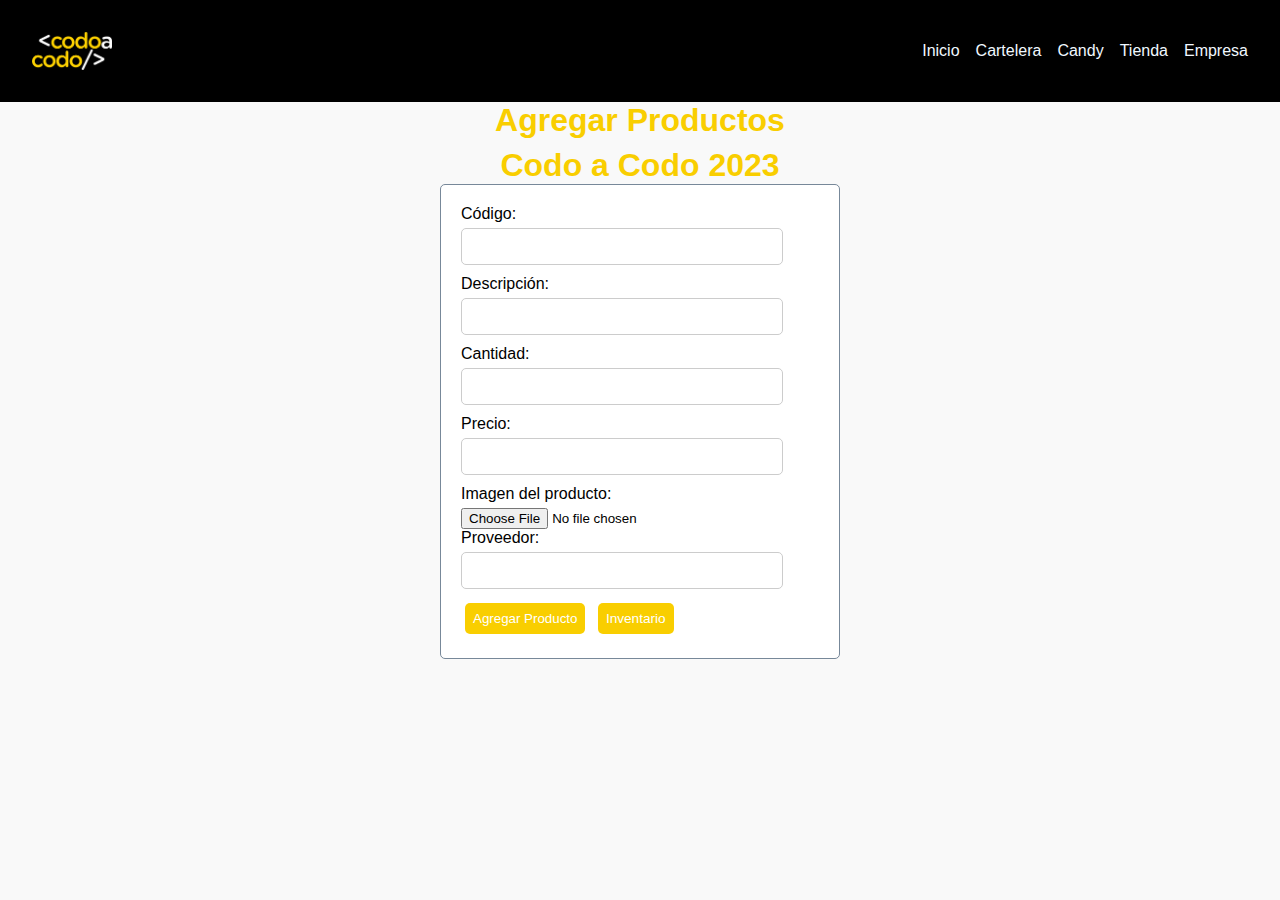
<file: altas.html>
<!DOCTYPE html>
<html lang="es">
<head>
    <meta charset="UTF-8">
    <meta http-equiv="X-UA-Compatible" content="IE=edge">

    <meta name="viewport" content="width=device-width, initial-scale=1.0">
    

    <title>Agregar producto</title>
    <link rel="stylesheet" href="Style.css/estilos.css">
    <link rel="stylesheet" href="Style.css/index.css">
</head>
<body>
    <div id="grid-contenedor">
        <header class="header">
            <img class="logo" src="imagenes/logo.png" alt="logo">
            <button class="abrir-menu" id="abrir">&#9776</button>
            <nav class="nav" id="nav">
                <button class="cerrar-menu" id="cerrar">X</button>
                <ul class="nav-list">
                    <li><a href="index.html" class="activo">Inicio</a></li>
                    <li><a href="index.html#cartelera">Cartelera</a></li>
                    <li><a href="inventario.html">Candy</a></li>
                    <li><a href="compra-entradas.html">Tienda</a></li>
                    <li><a href="empresa.html">Empresa</a></li>
                </ul>
            </nav>
        </header>
    </div>

    <h1>Agregar Productos</h1>
    <h3>Codo a Codo 2023</h3>
    <!--enctype="multipart/form-data" es necesario para enviar archivos al back.-->
    
    <form id="formulario" enctype="multipart/form-data">
            <label for="codigo">Código:</label>
            <input type="text" id="codigo" name="codigo" required autocomplete="off"><br>

            <label for="descripcion">Descripción:</label>
            <input type="text" id="descripcion" name="descripcion" required autocomplete="off"><br>

            <label for="cantidad">Cantidad:</label>
            <input type="number" id="cantidad" name="cantidad" required autocomplete="off"><br>

            <label for="precio">Precio:</label>
            <input type="number" step="0.01" id="precio" name="precio" required autocomplete="off"><br>
            
            <label for="imagenProducto">Imagen del producto:</label>
            <input type="file" id="imagenProducto" name="imagen">

            <label for="proveedorProducto">Proveedor:</label>
            <input type="text" id="proveedorProducto" name="proveedor" autocomplete="off">

            <button type="submit">Agregar Producto</button>

            <a id="inventario-btn" href="inventario.html">Inventario</a>

    </form>
    <script src="jvs/altas.js"></script>
    <script src="jvs/nav.js"></script>
</body>

</html>
</file>
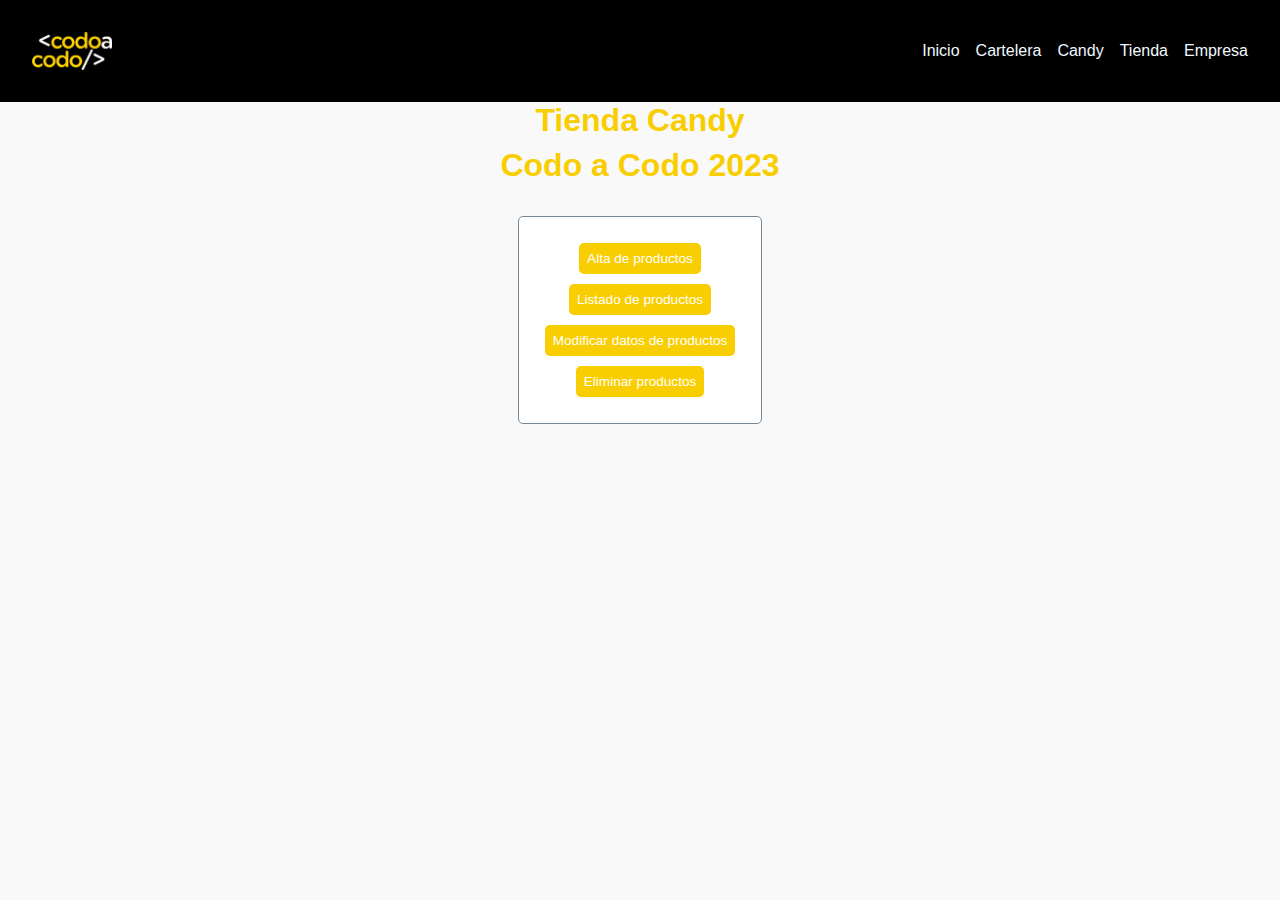
<file: inventario.html>
<!DOCTYPE html>
<html lang="es">

<head>
    <meta charset="UTF-8">
    <meta name="viewport" content="width=device-width, initial-scale=1.0">


    <title>Tienda Candy</title>
    <link rel="stylesheet" href="Style.css/estilos.css">
    <link rel="stylesheet" href="Style.css/index.css">

</head>

<body>
    <div id="grid-contenedor">
        <header class="header">
            <img class="logo" src="imagenes/logo.png" alt="logo">
            <button class="abrir-menu" id="abrir">&#9776</button>
            <nav class="nav" id="nav">
                <button class="cerrar-menu" id="cerrar">X</button>
                <ul class="nav-list">
                    <li><a href="index.html" class="activo">Inicio</a></li>
                    <li><a href="index.html#cartelera">Cartelera</a></li>
                    <li><a href="inventario.html">Candy</a></li>
                    <li><a href="compra-entradas.html">Tienda</a></li>
                    <li><a href="empresa.html">Empresa</a></li>
                </ul>
            </nav>
        </header>
    </div>
    <h1>Tienda Candy</h1>
    <h3>Codo a Codo 2023</h3>
    <table>
        <tr>
            <td class="contenedor-centrado">
                <a href="altas.html">Alta de productos</a>
            </td>
        </tr>
        <tr>
            <td class="contenedor-centrado">
                <a href="stock.html">Listado de productos</a>
            </td>
        </tr>
        <tr>
            <td class="contenedor-centrado">
                <a href="modificaciones.html">Modificar datos de productos</a>
        
            </td>
        </tr>
        <tr>
            <td class="contenedor-centrado">
                <a href="listadoEliminar.html">Eliminar productos</a>
            </td>
        </tr>
    </table>
    <script src="jvs/nav.js"></script>
</body>
</html>
</file>
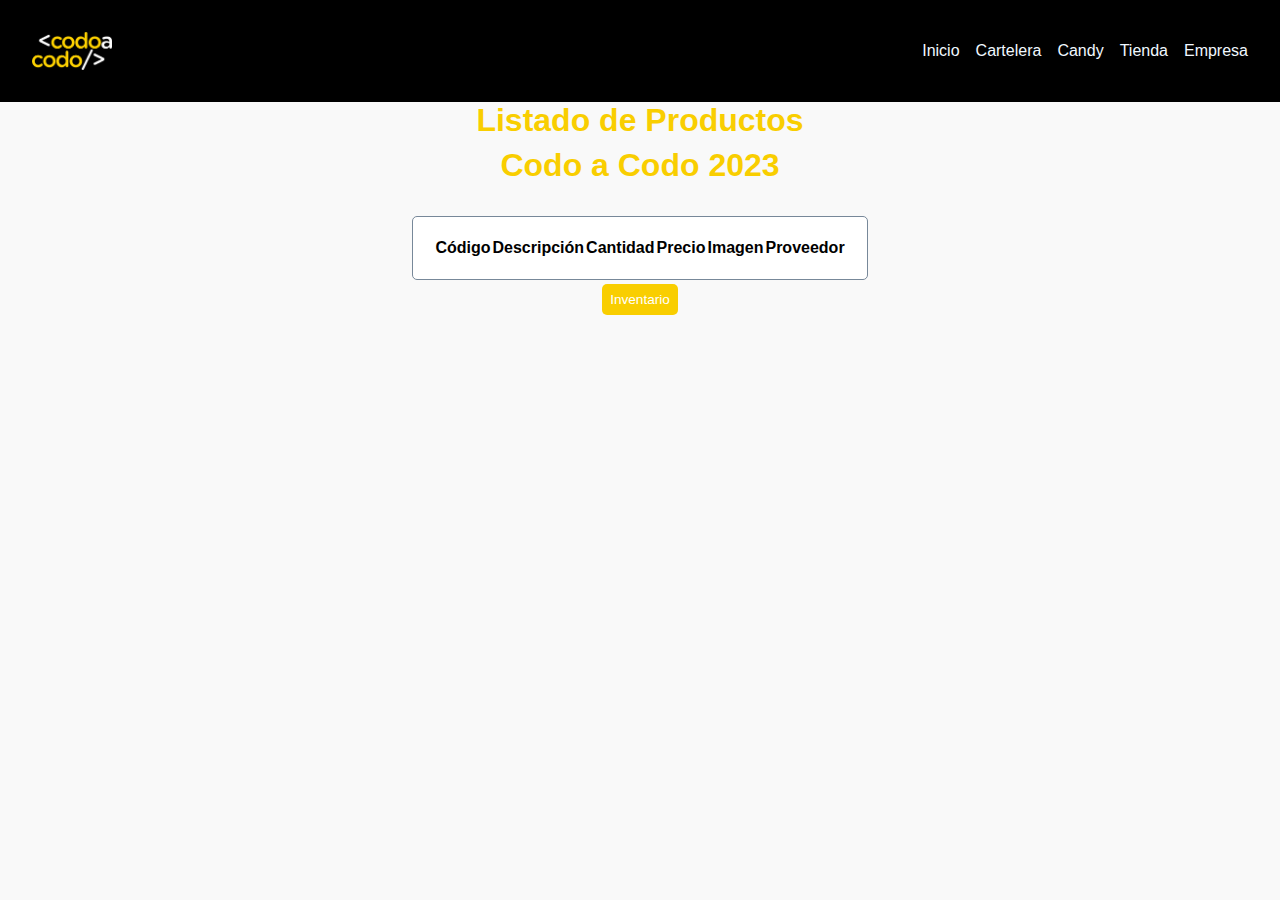
<file: stock.html>
<!DOCTYPE html>
<html lang="es">

<head>
    <meta charset="UTF-8">
    <meta http-equiv="X-UA-Compatible" content="IE=edge">
    <meta name="viewport" content="width=device-width, initial-scale=1.0">
    <title>Listado de Productos</title>
    <link rel="stylesheet" href="Style.css/estilos.css">
    <link rel="stylesheet" href="Style.css/index.css">
</head>

<body>
        <div id="grid-contenedor">
        <header class="header">
            <img class="logo" src="imagenes/logo.png" alt="logo">
            <button class="abrir-menu" id="abrir">&#9776</button>
            <nav class="nav" id="nav">
                <button class="cerrar-menu" id="cerrar">X</button>
                <ul class="nav-list">
                    <li><a href="index.html" class="activo">Inicio</a></li>
                    <li><a href="index.html#cartelera">Cartelera</a></li>
                    <li><a href="inventario.html">Candy</a></li>
                    <li><a href="compra-entradas.html">Tienda</a></li>
                    <li><a href="empresa.html">Empresa</a></li>
                </ul>
            </nav>
        </header>
    </div>

    <h1>Listado de Productos</h1>
    <h3>Codo a Codo 2023</h3>
    <table>
        <thead>
            <tr>
                <th>Código</th>
                <th>Descripción</th>
                <th>Cantidad</th>
                <th align="right">Precio</th>
                <th>Imagen</th>
                <th align="right">Proveedor</th>
            </tr>
        </thead>
        <tbody id="tablaProductos"> </tbody>
    </table>
    <div class="contenedor-centrado">
        <a href="inventario.html">Inventario</a>
    </div>
    <script src="jvs/listado.js"></script>
    <script src="jvs/nav.js"></script>

</body>

</html>
</file>
<file: Style.css/estilos.css>
/* Estilos para todo el proyecto */
body {
    font-family: Arial, sans-serif;
    background-color: #f9f9f9;
}

.contenedor-centrado {
    display: flex;
    width: 100%;
    justify-content: center;
    }

p {
    font-family: 'Times New Roman', Times, serif;
    background-color: #f9f9f9;
    max-width: 400px;
    margin: 0 auto;
    padding: 20px;
}

h1, h2, h3, h4, h5, h6 {
    text-align: center;
    color: #f9ce00;
}

form {
    max-width: 400px;
    margin: 0 auto;
    padding: 20px;
    background-color: white;
    border: 1px solid lightslategray;
    border-radius: 5px;
}

table {
    max-width: 90%;
    margin: 0 auto;
    padding: 20px;
    background-color: white;
    border: 1px solid lightslategray;
    border-radius: 5px;
}

label {
    display: block;
    margin-bottom: 5px;
}

input[type="text"], input[type="number"], textarea {
    width: 90%;
    padding: 10px;
    margin-bottom: 10px;
    border: 1px solid #cccccc;
    border-radius: 5px;
}

input[type="submit"] {
    padding: 10px;
    background-color: #007bff;
    color: #ffffff;
    border: none;
    border-radius: 5px;
    cursor: pointer;
}

input[type="submit"]:hover {
    background-color: #0056b3;
}

button {
    padding: 8px;
    margin: 4px;
    background-color: #f9ce00;
    color: #ffffff;
    border: none;
    border-radius: 5px;
    cursor: pointer;
}

button:hover {
    background-color: #cfaf10;
}

table {
    margin-top: 2rem;
}

td > a, .contenedor-centrado > a, #inventario-btn {
    padding: 8px;
    margin: 4px;
    background-color: #f9ce00;
    color: #ffffff;
    border: none;
    border-radius: 5px;
    cursor: pointer;
    text-decoration: none;
    font-size: 85%;
}

td > a:hover, .contenedor-centrado > a:hover, #inventario-btn:hover {
    background-color: #cfaf10;
}
</file>
<file: Style.css/index.css>
* {
    margin: 0;
    padding: 0;
    box-sizing: border-box;
    font-family: sans-serif;
}


header {
    background-color: rgb(0, 0, 0);
    display: flex;
    align-items: center;
    justify-content: space-between;
    padding: 2rem;
    font-size: 3 rem;

}

.logo {
    max-width: 5rem;
    background-color: transparent;
    padding: 0;

}

.nav-list {
    list-style: none;
    display: flex;
    gap: 1rem;
}

.nav-list li a {
    text-decoration: none;
    color: aliceblue;

}

.abrir-menu,
.cerrar-menu {
    display: none;
}

main {
    background-color: rgb(246, 246, 247);

}

.card-container {
    width: auto;
    height: auto;
    background-color: rgb(52, 52, 51);
    border-radius: 5px;
    display: flex;
    margin: 0;
    margin-top: 20px;
    color: antiquewhite;

}

.img-container {
    width: 40%;
}

.text-container {
    width: 60%;
}

.img-container img {
    width: 100%;
    height: 100%;
    border-radius: 10px 0px 10px 0px;
}

h2,h3{
    font-family: 'Montserrat', sans-serif;
    font-size: 2rem;
    text-align: center;
    margin-top: 0.5rem;
}

.informacion-pelis{
    display: flex;
    flex-flow: row nowrap;
    justify-content: center;
}

p{
    font-family: 'Gabarito', cursive;
    font-size: 1.5rem;
    margin: 1rem 2rem;
    text-align: center;
}

.lista-img{
    display: grid;
    gap: 1rem;
    grid-template-columns: repeat(10, 1fr);
}

li{
    list-style-type: none;
}

.slider-container{
    display: flex;
    justify-content: center;
}

.slider {
    margin: 0.2rem 3rem;
    width: 90%;
    padding: 1rem;
    transition: all 0.4s ease;
    border-radius: 2rem;
    background-color: rgb(39, 39, 39);;
    overflow: hidden;
    box-sizing: border-box;
    max-width: 1230px;
    min-width: 525px;
  }
  
  .slider .lista-img {
    width: 100%;
    padding: 1rem;
    transition: all 0.5s ease;
    border-radius: 2rem;
    transition: all 0.5s ease;
    transform: translateX(0%);
  }

.item-img{
    height: 20rem;
    display: block;
    object-fit: cover;
    object-position: center center;
}

.slider .puntos {
    width: 100%;
    margin: 0;
    padding: 1rem;
    display: flex;
    flex-flow: row nowrap;
    justify-content: center;
    align-items: center;
  }

  .slider .punto.activo {
    background-color: #f9ce00;
  }

  .slider .punto {
    width: 2.5rem;
    height: 2.5rem;
    margin: 0 1rem;
    transition: all 0.5s ease;
    border-radius: 50%;
    background-color: black;
  }

.fa-brands{
    margin-left: 1rem;
}

@keyframes slide {
    0% {margin-left: 0%;}
    20% {margin-left: 0%;}

    25% {margin-left: -100%;}
    45% {margin-left: -100%;}

    50% {margin-left: -200%;}
    70% {margin-left: -200%;}

    75% {margin-left: -300%;}
    95% {margin-left: -300%;}
  
}

footer {
    margin-top: 1rem;
    font-size: 2rem;
    padding: 0.3rem;
    display: flex;
    align-items: center;
    justify-content: center;
    background-color: rgb(39, 39, 39);
}

@media screen and (max-width: 1350px) {
    .slider .puntos {
      display: none;
    }
    .slider{
        overflow-x: auto;
    }
  }

@media screen and (max-width : 550px) {

    .abrir-menu,
    .cerrar-menu {
        display: block;
        border: 0;
        font-size: 2rem;
        background-color: transparent;
        cursor: pointer;
        color: aliceblue;

    }

    .nav {
        opacity: 0;
        visibility: hidden;
    }

    .nav {

        display: flex;
        flex-direction: column;
        gap: 1rem;
        position: absolute;
        top: 0;
        right: 0;
        bottom: 0;
        background-color: rgb(88, 88, 88);
        padding: 1.5rem;
        box-shadow: 0 0 0 100vmax rgb(0, 0, 0, .5);

    }

    .nav.visible {
        opacity: 1;
        visibility: visible;
    }

    .nav-list {
        flex-direction: column;
        align-items: end;
    }
}
</file>
